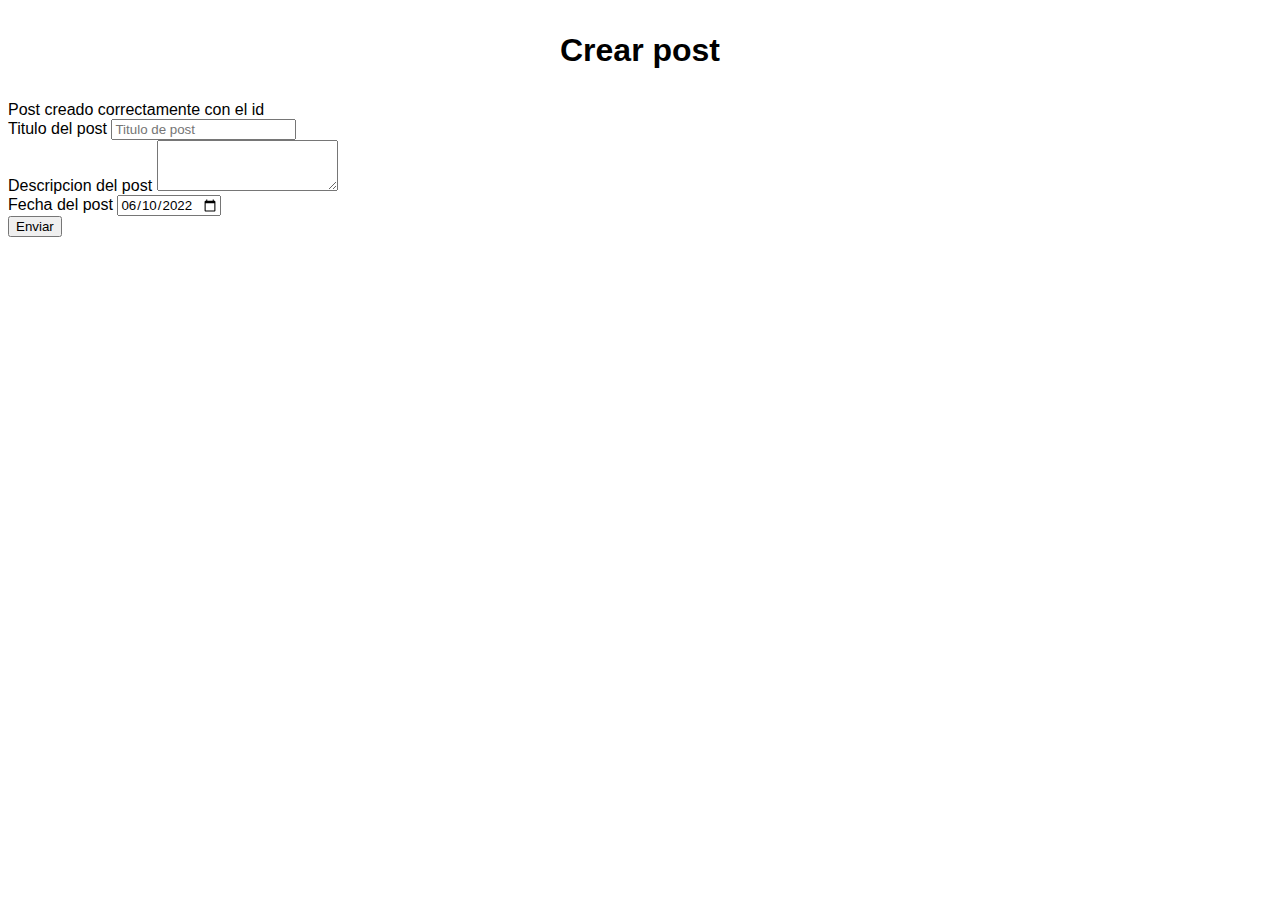
<file: creatPostHomew.html>
<!DOCTYPE html>

<html lang="en">
    <head>
        <!-- Set de caracteres  -->
        <meta charset="UTF-8">
        <meta http-equiv="X-UA-Compatible" content="IE=edge">
        <meta name="viewport" content="width=device-width, initial-scale=1.0">
        <title>Document</title>
        <link href="https://cdn.jsdelivr.net/npm/bootstrap@5.2.0-beta1/dist/css/bootstrap.min.css" rel="stylesheet" integrity="sha384-0evHe/X+R7YkIZDRvuzKMRqM+OrBnVFBL6DOitfPri4tjfHxaWutUpFmBp4vmVor" crossorigin="anonymous">
        <link rel="stylesheet" href="/styles.css">
        
    </head>
    <body>

        <main class="main">
            <div class="container">
    
                <h1 class="text-center mt-5 mb-4 ">Crear post</h1>

                <form 
                    class="shadow form__new__user p-5 rounded"
                >

                    <div class="alert alert-success d-none" role="alert" id="wrap__alert">
                        Post creado correctamente con el id <span id="id__post"></span>
                    </div>

                    <div class="mb-3">
                        <label for="title" class="form-label">Titulo del post</label>
                        <input required type="text" class="form-control" id="title" placeholder="Titulo de post">
                    </div>
                    <div class="mb-3">
                        <label for="body" class="form-label">Descripcion del post</label>
                        <textarea required class="form-control" id="body" rows="3"></textarea>
                    </div>
                    <div class="mb-3">
                        <label for="datepost" class="form-label">Fecha del post</label>
                        <input 
                            type="date" 
                            class="form-control" 
                            id="datepost" 
                            value="2022-06-10"
                            min="2022-06-10" 
                            max="2022-12-31" 
                            required
                        >
                    </div>


                    <div class="d-flex justify-content-end">
                        <button type="button" class="btn btn-primary" id="create__post">Enviar</button>
                    </div>

                </form>
                
            </div>
        </main>


        
        <script src="https://cdn.jsdelivr.net/npm/bootstrap@5.2.0-beta1/dist/js/bootstrap.bundle.min.js" integrity="sha384-pprn3073KE6tl6bjs2QrFaJGz5/SUsLqktiwsUTF55Jfv3qYSDhgCecCxMW52nD2" crossorigin="anonymous"></script>
        <!-- <script src="/js/ajaxposts.js"></script> -->
        <script src="/createPostHome.js"></script>
        
    </body>
</html>
</file>
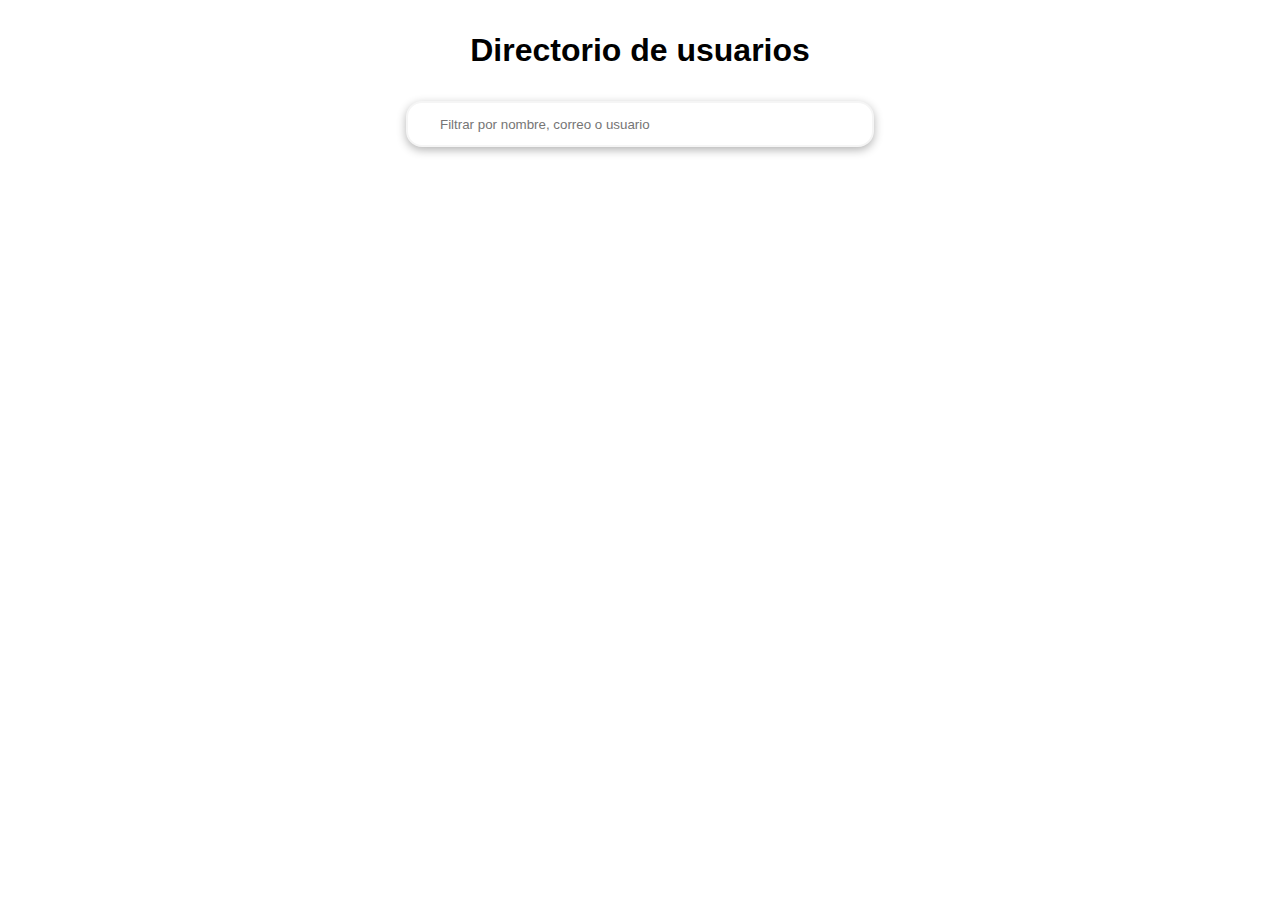
<file: excercise1.html>
<!DOCTYPE html>

<html lang="en">
    <head>
        <!-- Set de caracteres  -->
        <meta charset="UTF-8">
        <meta http-equiv="X-UA-Compatible" content="IE=edge">
        <meta name="viewport" content="width=device-width, initial-scale=1.0">
        <title>Document</title>
        <link href="https://cdn.jsdelivr.net/npm/bootstrap@5.2.0-beta1/dist/css/bootstrap.min.css" rel="stylesheet" integrity="sha384-0evHe/X+R7YkIZDRvuzKMRqM+OrBnVFBL6DOitfPri4tjfHxaWutUpFmBp4vmVor" crossorigin="anonymous">
        <link rel="stylesheet" href="/styles.css">
        
    </head>
    <body>

        <main class="main">
            <div class="container">
    
                <h1>Directorio de usuarios</h1>

                <section class="filter__group">
                    <input 
                        type="text" 
                        placeholder="Filtrar por nombre, correo o usuario"
                        id="filter__user"
                        
                    >

                </section>
                
                

                <div id="lista__users">
                    <!-- Lista de usuarios -->
                    <div class="list-group" id="users__filtered">

                    </div>
                </div>
            </div>
        </main>

        
        <script src="https://cdn.jsdelivr.net/npm/bootstrap@5.2.0-beta1/dist/js/bootstrap.bundle.min.js" integrity="sha384-pprn3073KE6tl6bjs2QrFaJGz5/SUsLqktiwsUTF55Jfv3qYSDhgCecCxMW52nD2" crossorigin="anonymous"></script>
       <script src="/exercise1.js" ></script>
        
    </body>
</html>
</file>
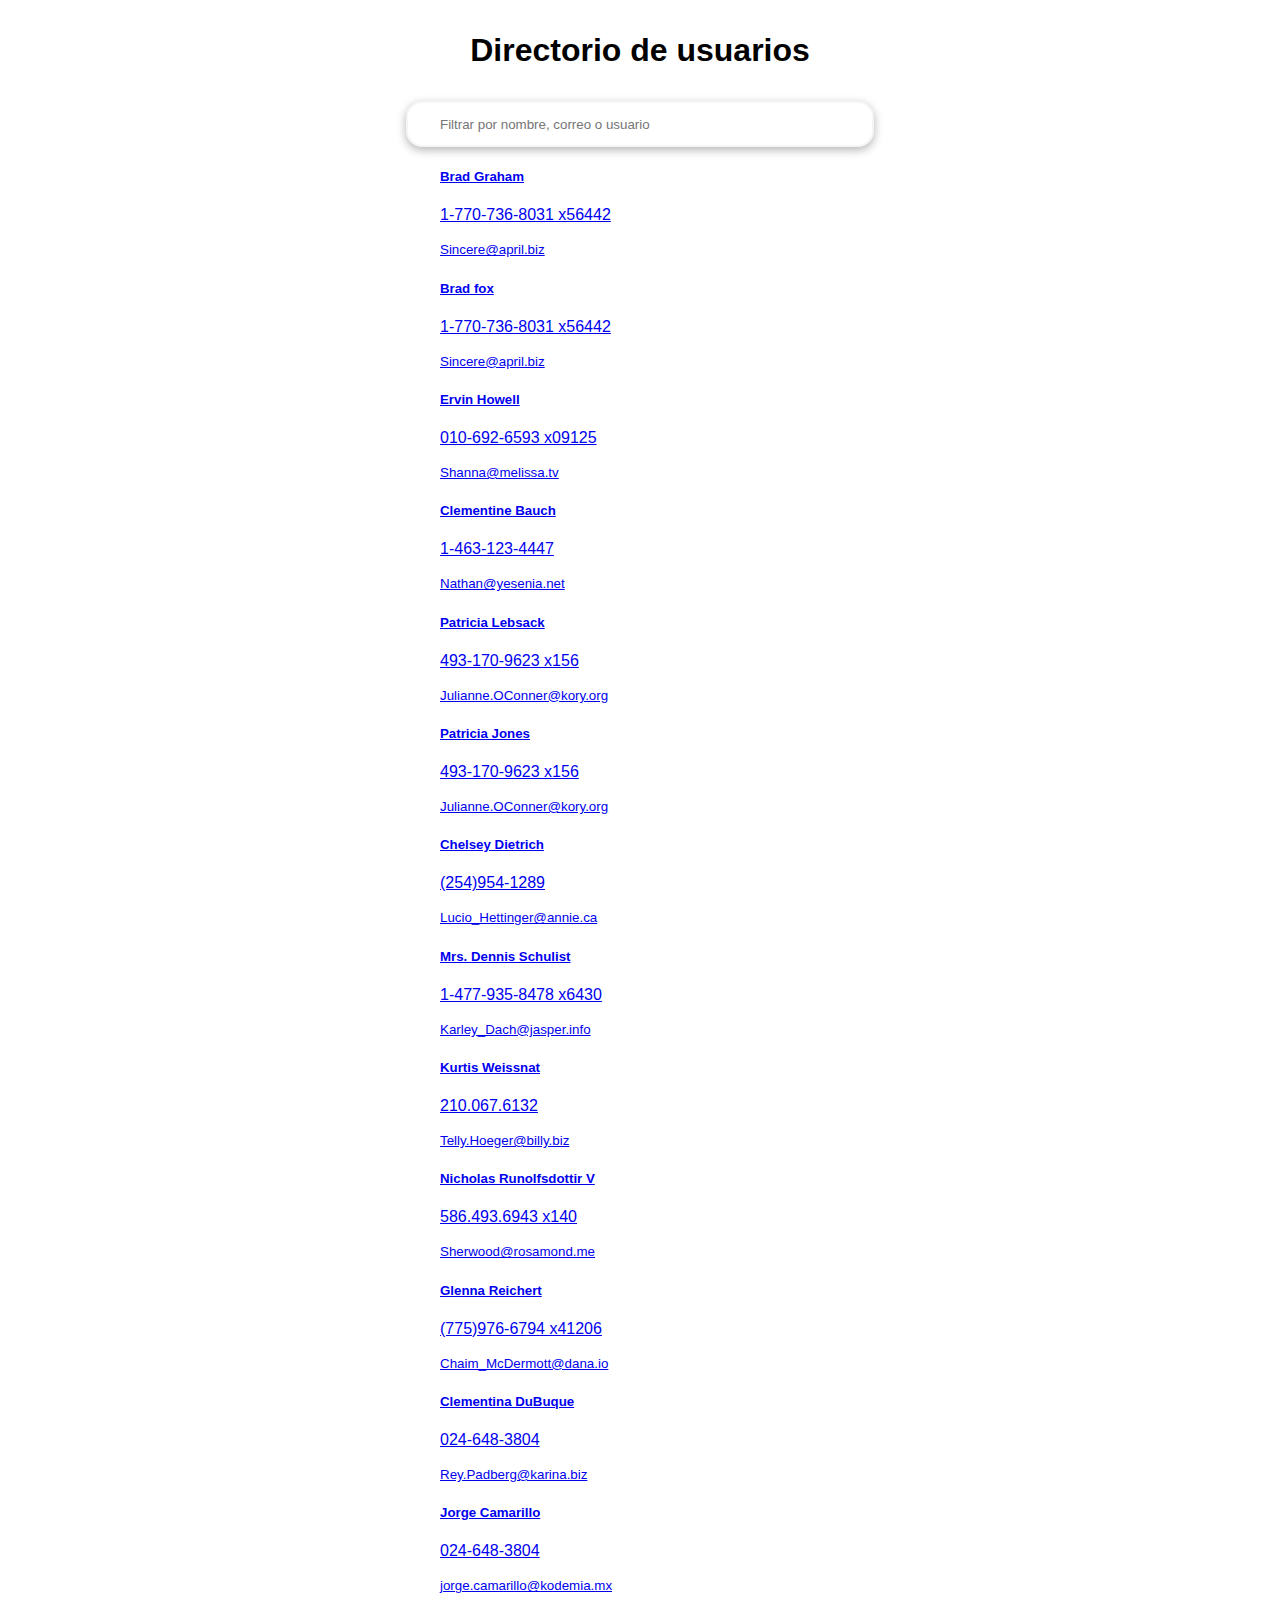
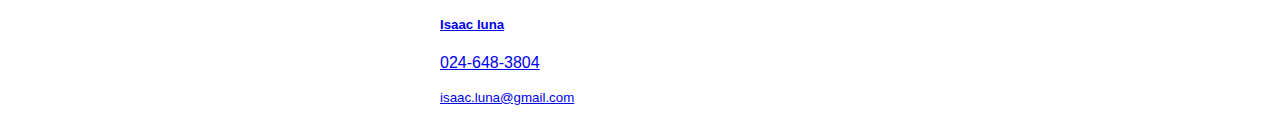
<file: homework1.html>
<!DOCTYPE html>

<html lang="en">
    <head>
        <!-- Set de caracteres  -->
        <meta charset="UTF-8">
        <meta http-equiv="X-UA-Compatible" content="IE=edge">
        <meta name="viewport" content="width=device-width, initial-scale=1.0">
        <title>Document</title>
        <link href="https://cdn.jsdelivr.net/npm/bootstrap@5.2.0-beta1/dist/css/bootstrap.min.css" rel="stylesheet" integrity="sha384-0evHe/X+R7YkIZDRvuzKMRqM+OrBnVFBL6DOitfPri4tjfHxaWutUpFmBp4vmVor" crossorigin="anonymous">
        <link rel="stylesheet" href="/styles.css">
        
    </head>
    <body>

        <main class="main">
            <div class="container">
    
                <h1>Directorio de usuarios</h1>

                <section class="filter__group">
                    <input 
                        type="text" 
                        placeholder="Filtrar por nombre, correo o usuario"
                        id="filter__user"
                        
                    >

                </section>
                
                

                <div id="lista__users">
                    <!-- Lista de usuarios -->
                    <div class="list-group" id="users__filtered">

                    </div>
                </div>
            </div>
        </main>

        
        <script src="https://cdn.jsdelivr.net/npm/bootstrap@5.2.0-beta1/dist/js/bootstrap.bundle.min.js" integrity="sha384-pprn3073KE6tl6bjs2QrFaJGz5/SUsLqktiwsUTF55Jfv3qYSDhgCecCxMW52nD2" crossorigin="anonymous"></script>
       <script src="/homework1" ></script>
        
    </body>
</html>
</file>
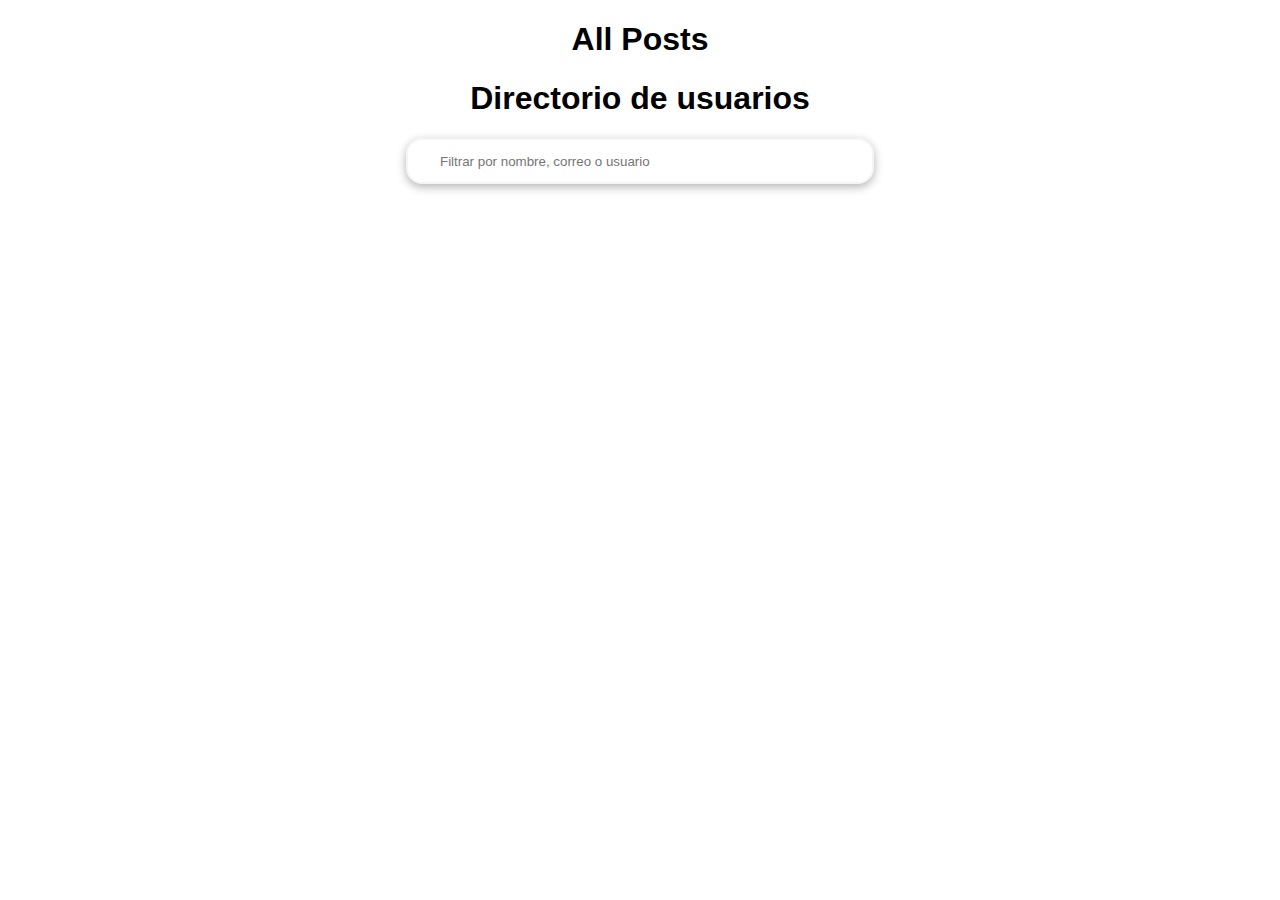
<file: post.html>
<!DOCTYPE html>
<html lang="en">
<head>
    <meta charset="UTF-8">
    <meta http-equiv="X-UA-Compatible" content="IE=edge">
    <meta name="viewport" content="width=device-width, initial-scale=1.0">
    <title>Posts </title>

    <link href="https://cdn.jsdelivr.net/npm/bootstrap@5.2.0-beta1/dist/css/bootstrap.min.css" rel="stylesheet" integrity="sha384-0evHe/X+R7YkIZDRvuzKMRqM+OrBnVFBL6DOitfPri4tjfHxaWutUpFmBp4vmVor" crossorigin="anonymous">
    <link rel="stylesheet" href="/styles.css">
</head>
<body>
    <main>
        <section class="container">
            <h1>All Posts</h1>
          <!--   <select name="" id="typeurl">
                <option value="all">Todos</option>
                <option value="posts">Posts</option>
                <option value="users">Users</option>
            </select> -->
            <!-- GRid de todos los posts -->
            <section class="row d-flex flex-wrap all__posts">
                
            </section>

        </section>

        <div id="lista__users">
            <!-- Lista de usuarios -->
            <div class="list-group" id="users__filtered">

            </div>
        </div>


        <!-- comenzar a crear post -->
            <div class="container">
    
                <h1>Directorio de usuarios</h1>

                <section class="filter__group">
                    <input 
                        type="text" 
                        placeholder="Filtrar por nombre, correo o usuario"
                        id="filter__user"
                        
                    >

                </section>
                
                

                <div id="lista__users">
                    <!-- Lista de usuarios -->
                    <div class="list-group" id="users__filtered">

                    </div>
                </div>
            </div>
    
    </main>


    <script src="https://cdn.jsdelivr.net/npm/bootstrap@5.2.0-beta1/dist/js/bootstrap.bundle.min.js" integrity="sha384-pprn3073KE6tl6bjs2QrFaJGz5/SUsLqktiwsUTF55Jfv3qYSDhgCecCxMW52nD2" crossorigin="anonymous"></script>
    <script src="/post.js"></script>
    
</body>
</html>
</file>
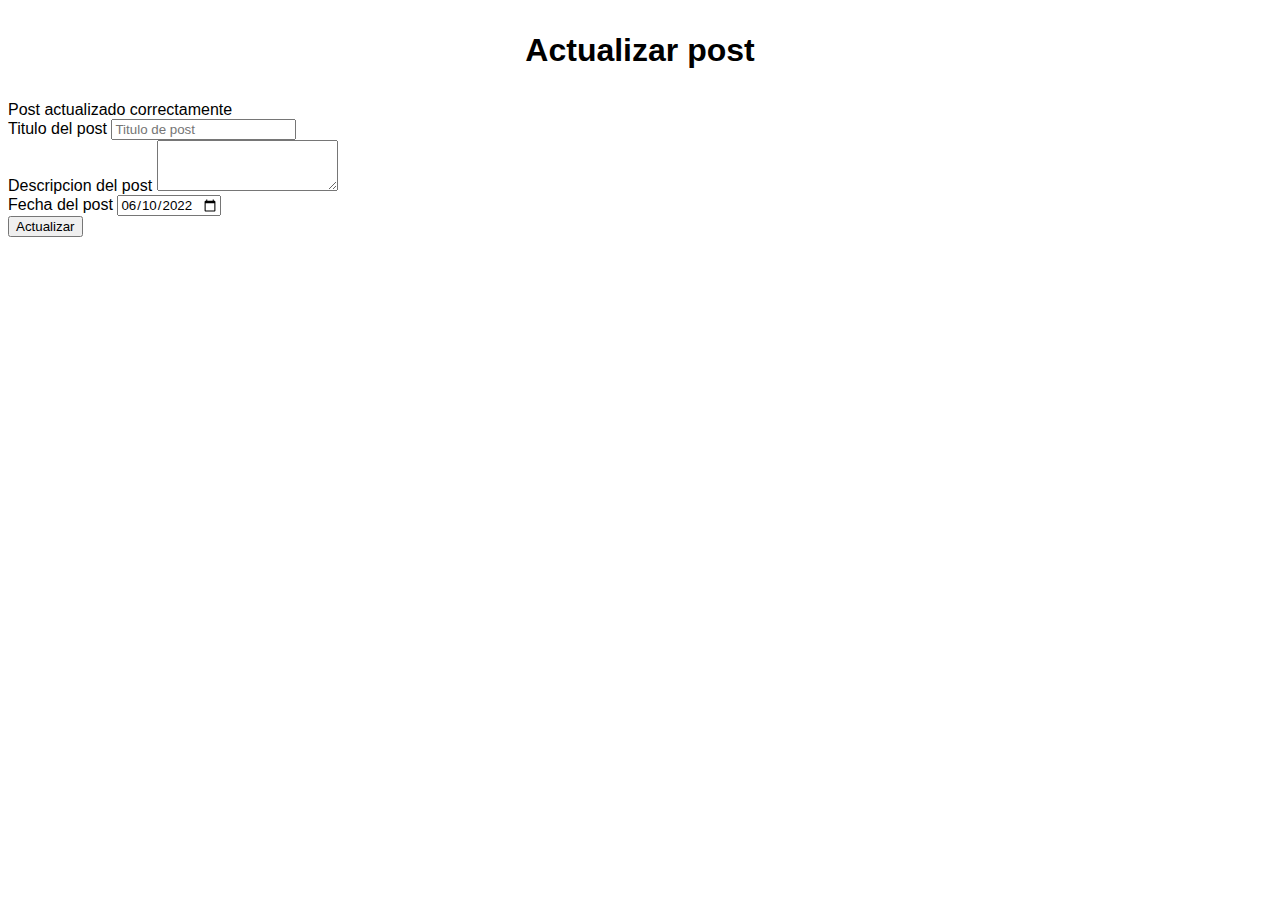
<file: updatePost.html>
<!DOCTYPE html>

<html lang="en">
    <head>
        <!-- Set de caracteres  -->
        <meta charset="UTF-8">
        <meta http-equiv="X-UA-Compatible" content="IE=edge">
        <meta name="viewport" content="width=device-width, initial-scale=1.0">
        <title>Document</title>
        <link href="https://cdn.jsdelivr.net/npm/bootstrap@5.2.0-beta1/dist/css/bootstrap.min.css" rel="stylesheet" integrity="sha384-0evHe/X+R7YkIZDRvuzKMRqM+OrBnVFBL6DOitfPri4tjfHxaWutUpFmBp4vmVor" crossorigin="anonymous">
        <link rel="stylesheet" href="/styles.css">
        
    </head>
    <body>

        <main class="main">
            <div class="container">
    
                <h1 class="text-center mt-5 mb-4 ">Actualizar post</h1>

                <form 
                    class="shadow form__new__user p-5 rounded"
                >

                    <div class="alert alert-success d-none" role="alert" id="wrap__alert">
                        Post actualizado correctamente
                    </div>

                    <div class="mb-3">
                        <label for="title" class="form-label">Titulo del post</label>
                        <input required type="text" class="form-control" id="title" placeholder="Titulo de post">
                    </div>
                    <div class="mb-3">
                        <label for="body" class="form-label">Descripcion del post</label>
                        <textarea required class="form-control" id="body" rows="3"></textarea>
                    </div>
                    <div class="mb-3">
                        <label for="datepost" class="form-label">Fecha del post</label>
                        <input 
                            type="date" 
                            class="form-control" 
                            id="datepost" 
                            value="2022-06-10"
                            min="2022-06-10" 
                            max="2022-12-31" 
                            required
                        >
                    </div>


                    <div class="d-flex justify-content-end">
                        <button type="button" class="btn btn-primary" id="update__post">Actualizar</button>
                    </div>

                </form>
                
            </div>
        </main>



        
        <script src="https://cdn.jsdelivr.net/npm/bootstrap@5.2.0-beta1/dist/js/bootstrap.bundle.min.js" integrity="sha384-pprn3073KE6tl6bjs2QrFaJGz5/SUsLqktiwsUTF55Jfv3qYSDhgCecCxMW52nD2" crossorigin="anonymous"></script>
        <script src="ajax1.js"></script>
        <script src="/updatePost.js"></script>
        
    </body>
</html>
</file>
<file: styles.css>
/* Selector universal */
* {
    font-family: Arial, Helvetica, sans-serif;
}

h1 {
    text-align: center;
    max-width: 600px;

    display: block;
    margin-left: auto;
    margin-right: auto;
}


table {
    max-width: 600px;
    width: 100%;
    margin-left: auto;
    margin-right: auto;
}
thead {
    background-color: aqua;
}


td,
th {
    border: 1px solid #444;
}

.main h1 {
    font-family:'Gill Sans', 'Gill Sans MT', Calibri, 'Trebuchet MS', sans-serif;
    text-align: center;
    display: block;
    margin-bottom: 2rem;
    margin-top: 2rem;
}
#lista__posts{
    max-width: 700px;
    margin-left: auto;
    margin-right: auto;
}

#lista__posts .list-group .list-group-item:nth-of-type(2n){
    background-color: whitesmoke;
}

.filter__group{
    max-width: 600px;
    text-align: center;
    margin-left: auto;
    margin-right: auto;
}

.filter__group input{
    height: 40px;
    border: 2px solid whitesmoke;
    border-radius: 1rem;
    padding-left: 2rem;
    padding-right: 2rem;
    width: 100%;
    max-width: 400px;
    box-shadow: 0 3px 10px rgba(0, 0, 0, 0.3);
}

#lista__users{
    margin-top: 1rem;
    max-width:400px;
    margin-left: auto;
    margin-right: auto;
}
</file>
